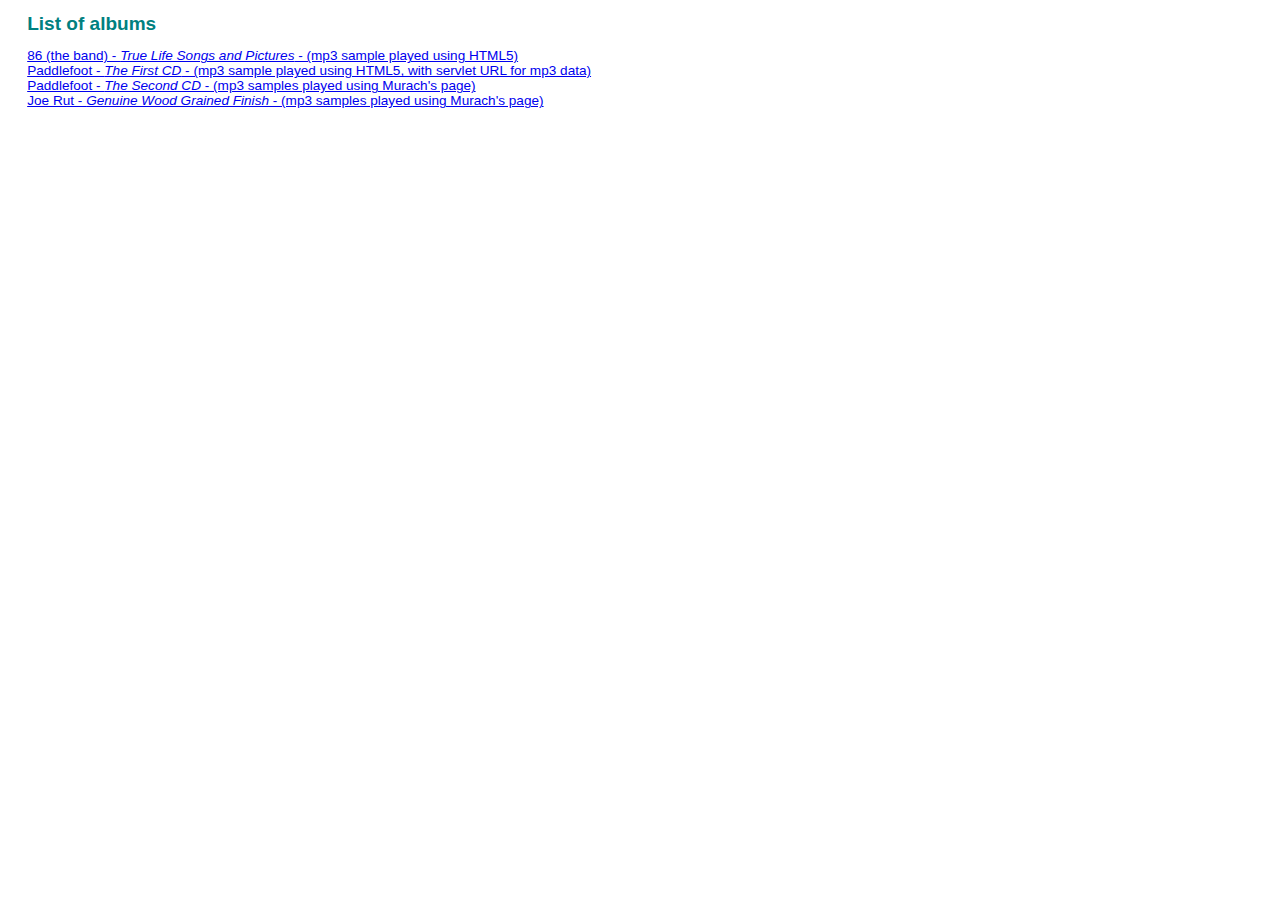
<file: ch07downloadS/src/main/webapp/index.html>
<!DOCTYPE html>
<html>
<head>
    <title>Murach's Java Servlets and JSP</title>
    <link rel="stylesheet" href="styles/main.css" type="text/css"/>
</head>
<body>

<h1>List of albums</h1>

<p>
<a href="download?action=showProduct&amp;productCode=8601">
    86 (the band) - <em>True Life Songs and Pictures</em> - (mp3 sample played using HTML5)
</a><br>

<a href="download?action=showProduct&amp;productCode=pf01">
    Paddlefoot - <em>The First CD</em> - (mp3 sample played using HTML5, with servlet URL for mp3 data)
</a><br>

<a href="download?action=showProduct&amp;productCode=pf02">
    Paddlefoot - <em>The Second CD</em> - (mp3 samples played using Murach's page)
</a><br>

<a href="download?action=showProduct&amp;productCode=jr01">
    Joe Rut - <em>Genuine Wood Grained Finish</em> - (mp3 samples played using Murach's page)
</a>
</p>

</body>
</html>
</file>
<file: ch07downloadS/src/main/webapp/styles/main.css>
/* The styles for the elements */
body { 
    font-family: Arial, Helvetica, sans-serif;
    font-size: 85%;
    margin-left: 2em;
    margin-right: 2em;
    width: 600px;
}
h1 {     
    font-size: 140%;
    color: teal;
    margin-bottom: .5em;    
}
h2 {     
    font-size: 120%;
    color: teal;
    margin-bottom: .5em;    
}
label {
	/* One way to make each label have a certain width, 
	and be to the left of its input element:
	display:inline-block converts the element to block, so it 
	can take the width property, but using inline-block,
	the block flows left-to-right like an inline element */
	display:inline-block; 
    width: 7em;
    margin-bottom: 0.5em;
    font-weight: bold;
}

/* The styles for the tables */
table {
    border: 1px solid black;
    border-collapse: collapse;
}
th, td {
    border: 1px solid black;
    text-align: left;
    padding: .5em;
}

/* The styles for the classes */
.pad_top {
    padding-top: 0.25em;
}
.margin_left {
    margin-left: 0.5em;
}
</file>
